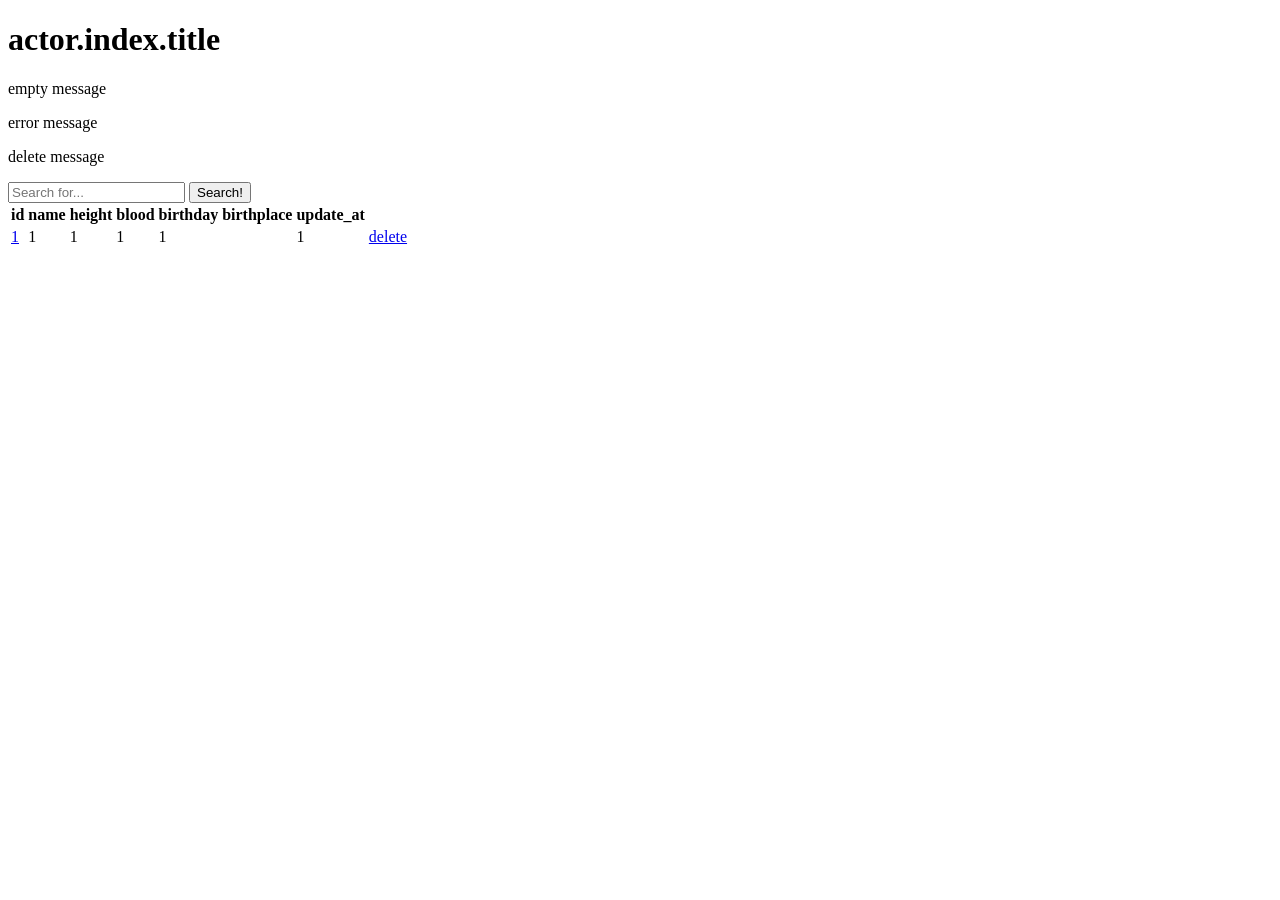
<file: src/main/resources/templates/Actor/index.html>
<!DOCTYPE HTML>
<html xmlns="http://www.w3.org/1999/xhtml" xmlns:th="http://www.thymeleaf.org">
<head th:replace="_temp :: header ('ACTOR')">
</head>
<body>

  <div class="container">
    <div class="page-header">
      <h1 th:utext="#{actor.index.title}">actor.index.title</h1>
      <p th:if="${emptyMessage}" th:text="${emptyMessage}">empty message</p>
      <p th:if="${errorMessage}" th:text="${errorMessage}">error message</p>
      <p th:if="${deleteMessage}" th:text="${deleteMessage}">delete message</p>
    </div>

    <div th:replace="_temp :: nav"></div>

    <div class="row">
      <div class="col-md-6">
        <form action="/actor/search" th:action="@{/actor/search}" method="get">
          <div class="input-group">
            <input type="text" name="keyword" class="form-control" placeholder="Search for..." />
            <span class="input-group-btn">
              <input class="btn btn-default" type="submit" value="Search!" />
            </span>
          </div>
        </form>
      </div>
    </div>

    <div class="row">
      <div class="col-md-12">

        <table class="table">
          <thead>
            <tr>
              <th th:utext="#{actor.id}">id</th>
              <th th:utext="#{actor.name}">name</th>
              <th th:utext="#{actor.height}">height</th>
              <th th:utext="#{actor.blood}">blood</th>
              <th th:utext="#{actor.birthday}">birthday</th>
              <th th:utext="#{actor.birthplace}">birthplace</th>
              <th th:utext="#{actor.update_at}">update_at</th>
              <th>&nbsp;</th>
            </tr>
          </thead>
          <tbody>
            <tr th:each="item,iterStat : ${list}">
              <td>
                <a class="btn btn-default" href="/actor/${item.id}" th:href="@{/actor/{id}(id=${item.id})}" th:text="${item.id}">1</a>
              </td>
              <td th:text="${item.name}">1</td>
              <td th:text="${item.height != null}? ${item.height} : '-'">1</td>
              <td th:text="${item.blood != null}? ${item.blood} : '-'">1</td>
              <td th:text="${item.birthday != null}? ${#dates.format(item.birthday,'yyyy-MM-dd')} : '-'">1</td>
              <td th:text="(${item.birthplaceId != null}? ${item.birthplaceId} + ':' : '') + (${item.pref != null }? ${item.pref.name} : '(unknown)')"></td>
              <td th:text="${item.updateAt}">1</td>
              <td>
                <a class="btn btn-warning" href="/actor/delete/${item.id}" th:href="@{/actor/delete/{id}(id=${item.id})}">delete</a>
              </td>
            </tr>
          </tbody>
        </table>
      </div>
    </div>

    <div th:replace="_temp :: footer"></div>
  </div>

  <div th:include="_temp :: script"></div>
</body>
</html>
</file>
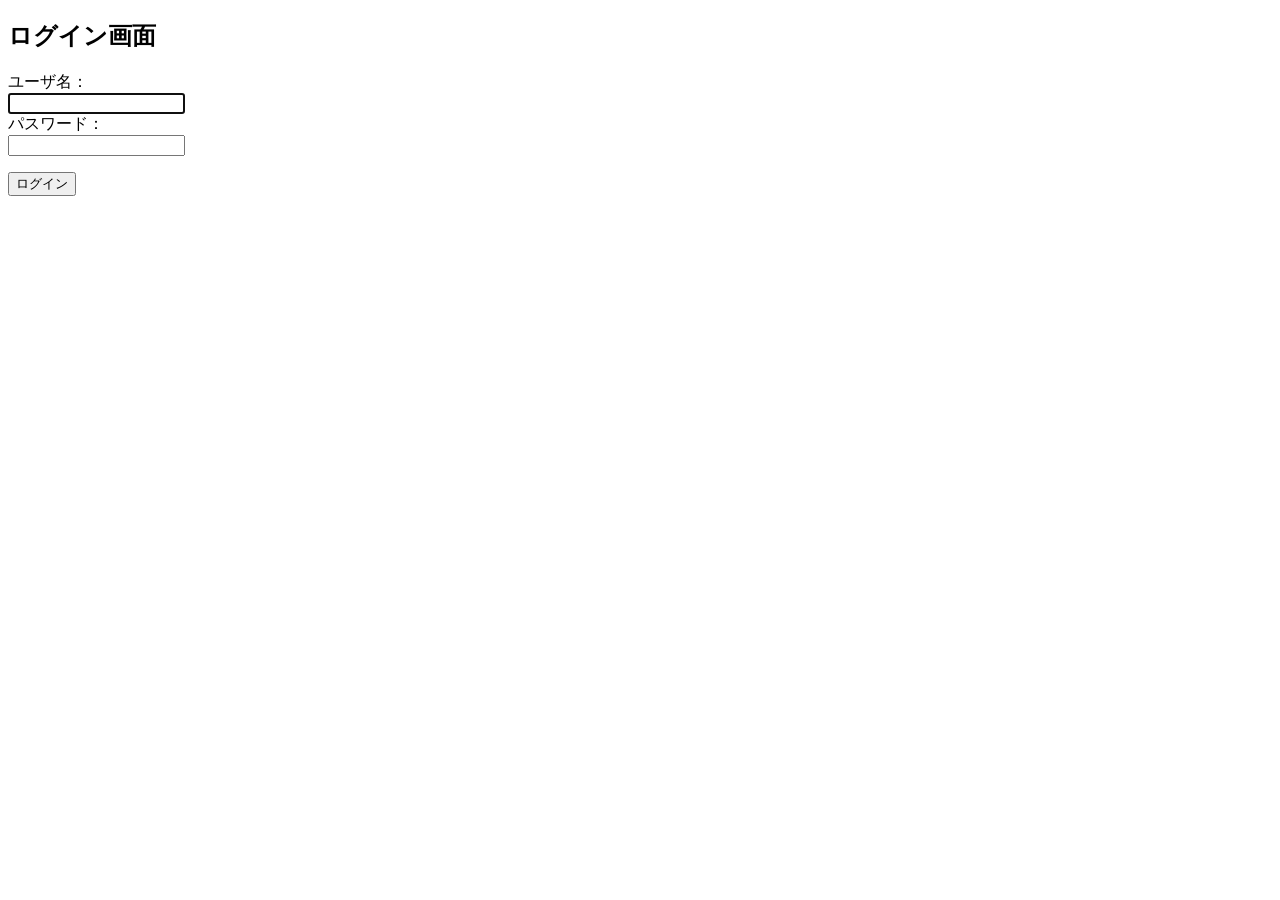
<file: src/main/resources/templates/BKlogin.html>
<!DOCTYPE html>
<html xmlns:th="http://www.thymeleaf.org">
<head>
<meta charset="utf-8" />
<title>Login page</title>
<style>
.alert-danger{color:red;}
</style>
</head>
<body>
<h2>ログイン画面</h2>
<form th:action="@{/login}" method="post">
    <div th:if="${session['SPRING_SECURITY_LAST_EXCEPTION']} != null"
            class="alert-danger">
        <span th:text="ユーザ名またはパスワードに誤りがあります"></span>
    </div>
    <div style="width:160px;"><label for="username">ユーザ名：</label></div>
    <input type="text" name="username" autofocus="autofocus" />
    <br/>
    <div style="width:160px;"><label for="password">パスワード：</label></div>
    <input type="password" name="password" />
    <br/>
    <p><input type="submit" value="ログイン" /></p>
</form>
</body>
</html>
</file>
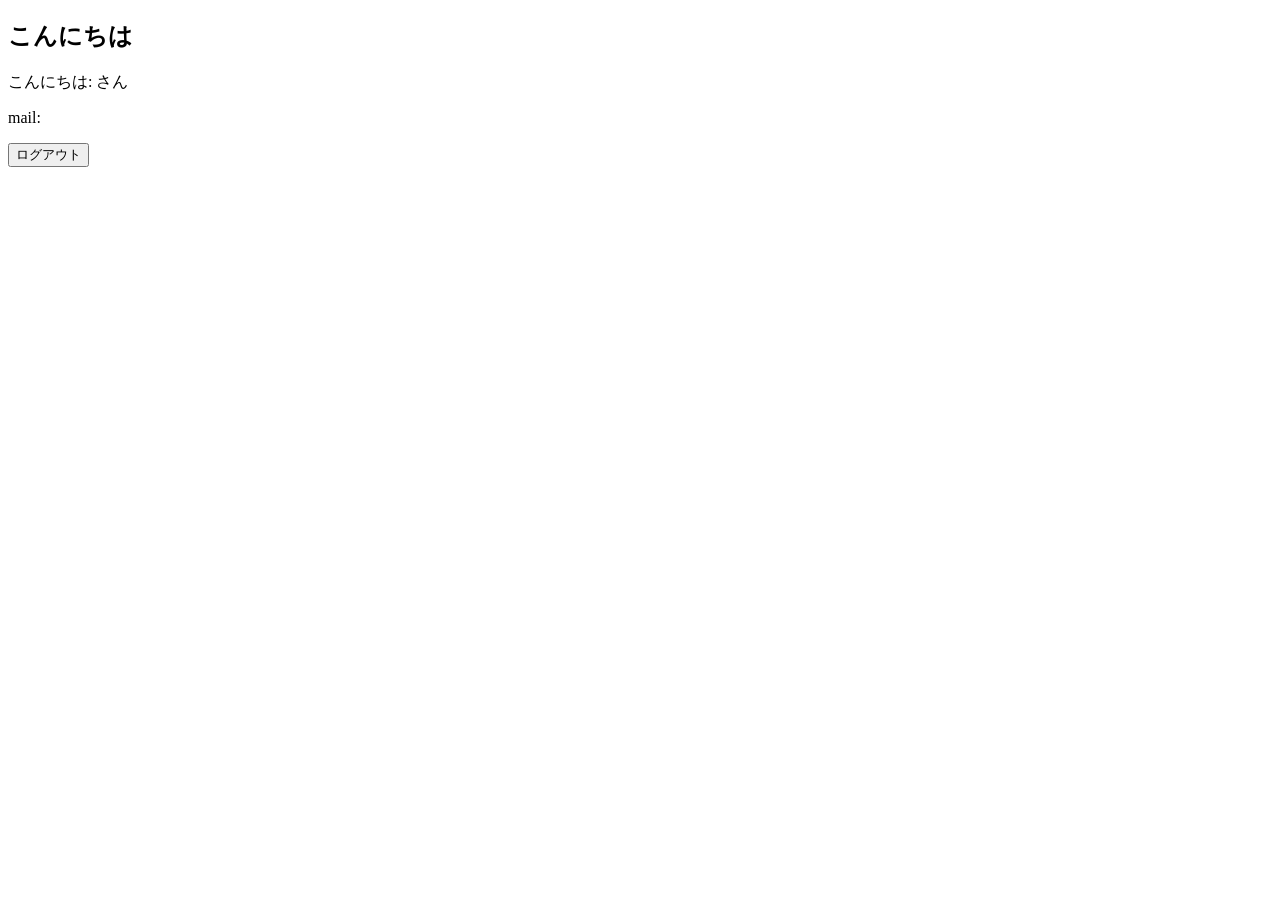
<file: src/main/resources/templates/top.html>
<!DOCTYPE html>
<html xmlns:th="http://www.thymeleaf.org"
      xmlns:sec="http://www.thymeleaf.org/thymeleaf-extras-springsecurity4">
<head>
<meta charset="UTF-8" />
<title>メニュー画面</title>
</head>
<body>
<h2>こんにちは</h2>
    <p>こんにちは:
    <span sec:authentication="name"></span>さん</p>
    <p>mail:
    <form action="#" th:action="@{/logout}" method="post">
        <input type="submit" value="ログアウト" />
    </form>
</body>
</html>
</file>
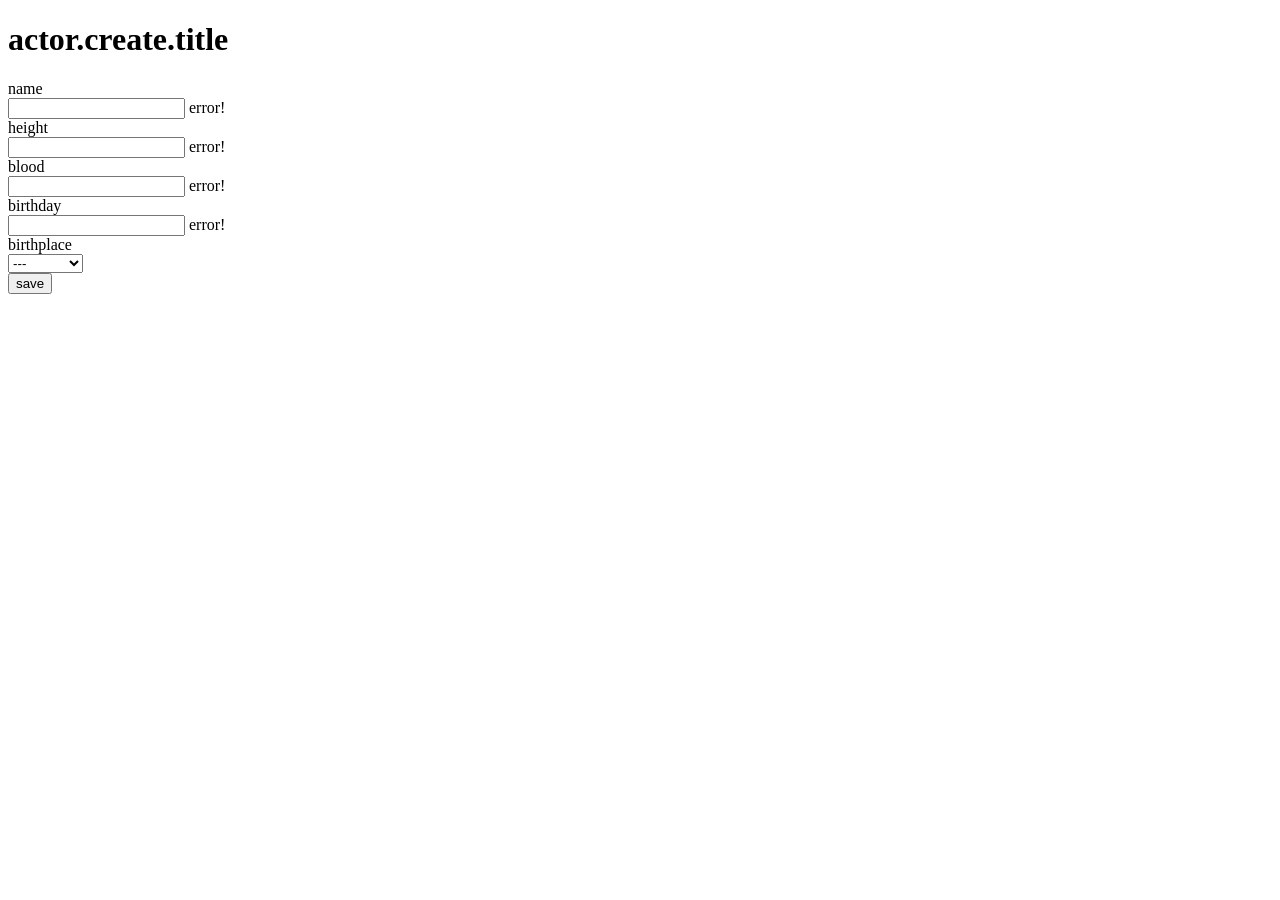
<file: src/main/resources/templates/Actor/create.html>
<!DOCTYPE HTML>
<html xmlns="http://www.w3.org/1999/xhtml" xmlns:th="http://www.thymeleaf.org">
<head th:replace="_temp :: header ('ACTOR CREATE')">
</head>
<body>

  <div class="container">
    <div class="page-header">
      <h1 th:utext="#{actor.create.title}">actor.create.title</h1>
    </div>

    <div th:replace="_temp :: nav"></div>

    <div class="row">
      <div class="col-md-12">

        <form class="form-horizontal" role="form" action="/actor/save" th:action="@{/actor/save}" th:object="${actorForm}" method="post">
          <!-- name -->
          <div class="form-group">
            <label for="id_name" class="col-sm-2 control-label" th:utext="#{actor.name}">name</label>
            <div class="col-sm-10">
              <input id="id_name" class="form-control" type="text" name="name" th:field="*{name}" />
              <span th:if="${#fields.hasErrors('name')}" th:errors="*{name}" class="help-block">error!</span>
            </div>
          </div>
          <!-- height -->
          <div class="form-group">
            <label for="id_height" class="col-sm-2 control-label" th:utext="#{actor.height}">height</label>
            <div class="col-sm-10">
              <input id="id_height" class="form-control" type="text" name="height" th:field="*{height}" />
              <span th:if="${#fields.hasErrors('height')}" th:errors="*{height}" class="help-block">error!</span>
            </div>
          </div>
          <!-- blood -->
          <div class="form-group">
            <label for="id_blood" class="col-sm-2 control-label" th:utext="#{actor.blood}">blood</label>
            <div class="col-sm-10">
              <input id="id_blood" class="form-control" type="text" name="blood" th:field="*{blood}" />
              <span th:if="${#fields.hasErrors('blood')}" th:errors="*{blood}" class="help-block">error!</span>
            </div>
          </div>
          <!-- birthday -->
          <div class="form-group">
            <label for="id_birthday" class="col-sm-2 control-label" th:utext="#{actor.birthday}">birthday</label>
            <div class="col-sm-10">
              <input id="id_birthday" class="form-control" type="text" name="birthday" th:field="*{birthday}" />
              <span th:if="${#fields.hasErrors('birthday')}" th:errors="*{birthday}" class="help-block">error!</span>
            </div>
          </div>
          <!-- birthplaceId -->
          <div class="form-group">
            <label for="id_birthplaceId" class="col-sm-2 control-label" th:utext="#{actor.birthplace}">birthplace</label>
            <div class="col-sm-10">
              <select id="id_birthplaceId" class="form-control" name="birthplaceId">
                <option value="">---</option>
                <option th:each="item : ${pref}" th:value="${item.id}" th:text="${item.name}" th:selected="${item.id} == *{birthplaceId}">pulldown</option>
              </select>
            </div>
          </div>

          <div class="form-group">
            <input class="btn btn-default" type="submit" value="save" />
          </div>
        </form>

      </div>
    </div>

    <div th:replace="_temp :: footer"></div>
  </div>

  <div th:include="_temp :: script"></div>
</body>
</html>
</file>
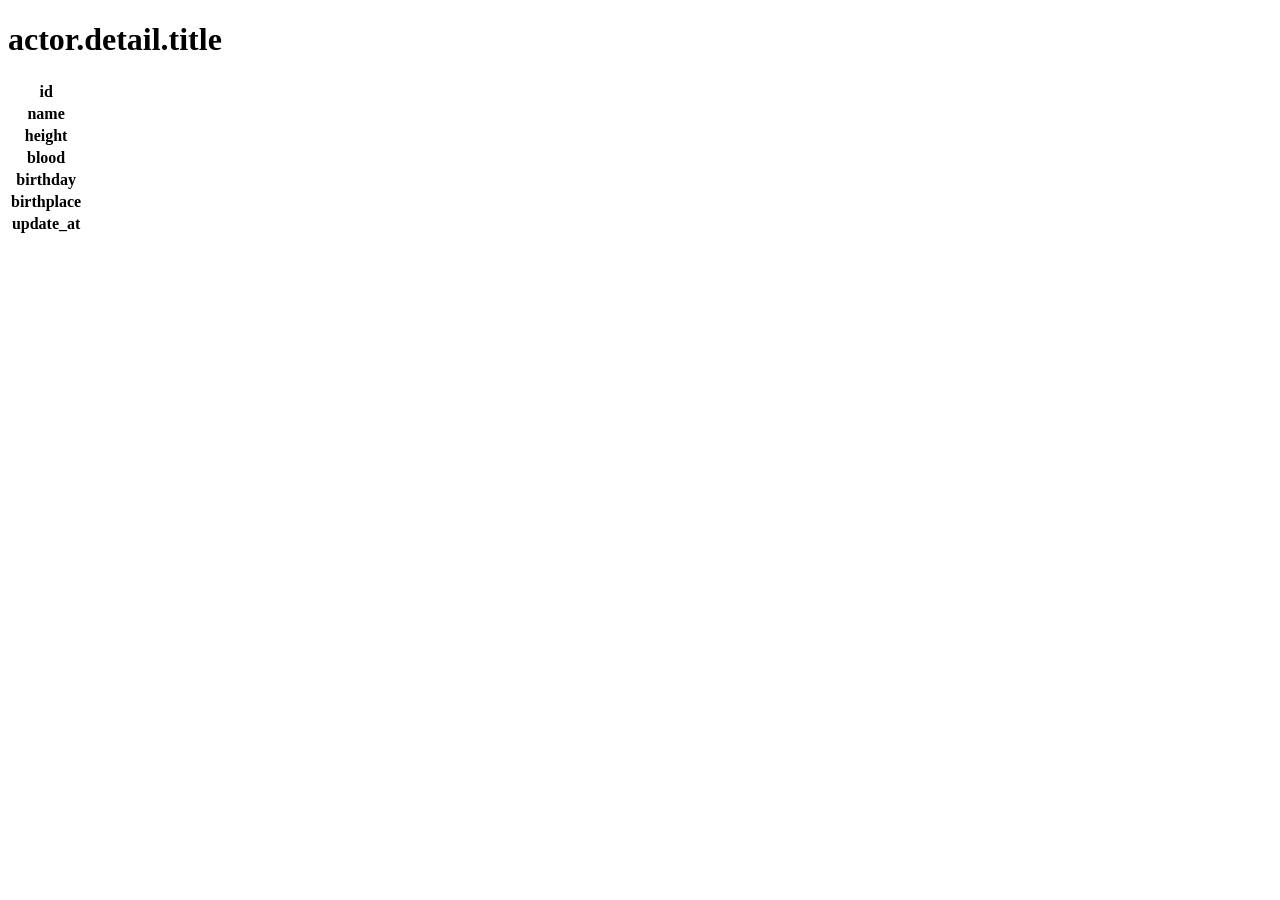
<file: src/main/resources/templates/Actor/detail.html>
<!DOCTYPE HTML>
<html xmlns="http://www.w3.org/1999/xhtml" xmlns:th="http://www.thymeleaf.org">
<head th:replace="_temp :: header ('ACTOR DETAIL')">
</head>
<body>

  <div class="container">
    <div class="page-header">
      <h1 th:utext="#{actor.detail.title}">actor.detail.title</h1>
    </div>

    <div th:replace="_temp :: nav"></div>

    <div class="row">
      <div class="col-md-12">
        <table class="table" th:object="${actor}">
          <tr>
            <th th:utext="#{actor.id}">id</th>
            <td th:text="*{id}"></td>
          </tr>
          <tr>
            <th th:utext="#{actor.name}">name</th>
            <td th:text="*{name}"></td>
          </tr>
          <tr>
            <th th:utext="#{actor.height}">height</th>
            <td th:text="*{height}"></td>
          </tr>
          <tr>
            <th th:utext="#{actor.blood}">blood</th>
            <td th:text="*{blood}"></td>
          </tr>
          <tr>
            <th th:utext="#{actor.birthday}">birthday</th>
            <td th:text="*{birthday != null}? *{#dates.format(birthday,'yyyy-MM-dd')} : '-'"></td>
          </tr>
          <tr>
            <th th:utext="#{actor.birthplace}">birthplace</th>
            <td th:text="*{birthplaceId} + ':' + (*{pref != null}? *{pref.name} : '(unknown)')"></td>
          </tr>
          <tr>
            <th th:utext="#{actor.update_at}">update_at</th>
            <td th:text="*{updateAt}"></td>
          </tr>
        </table>
      </div>
    </div>

    <div th:replace="_temp :: footer"></div>
  </div>

  <div th:include="_temp :: script"></div>
</body>
</html>
</file>
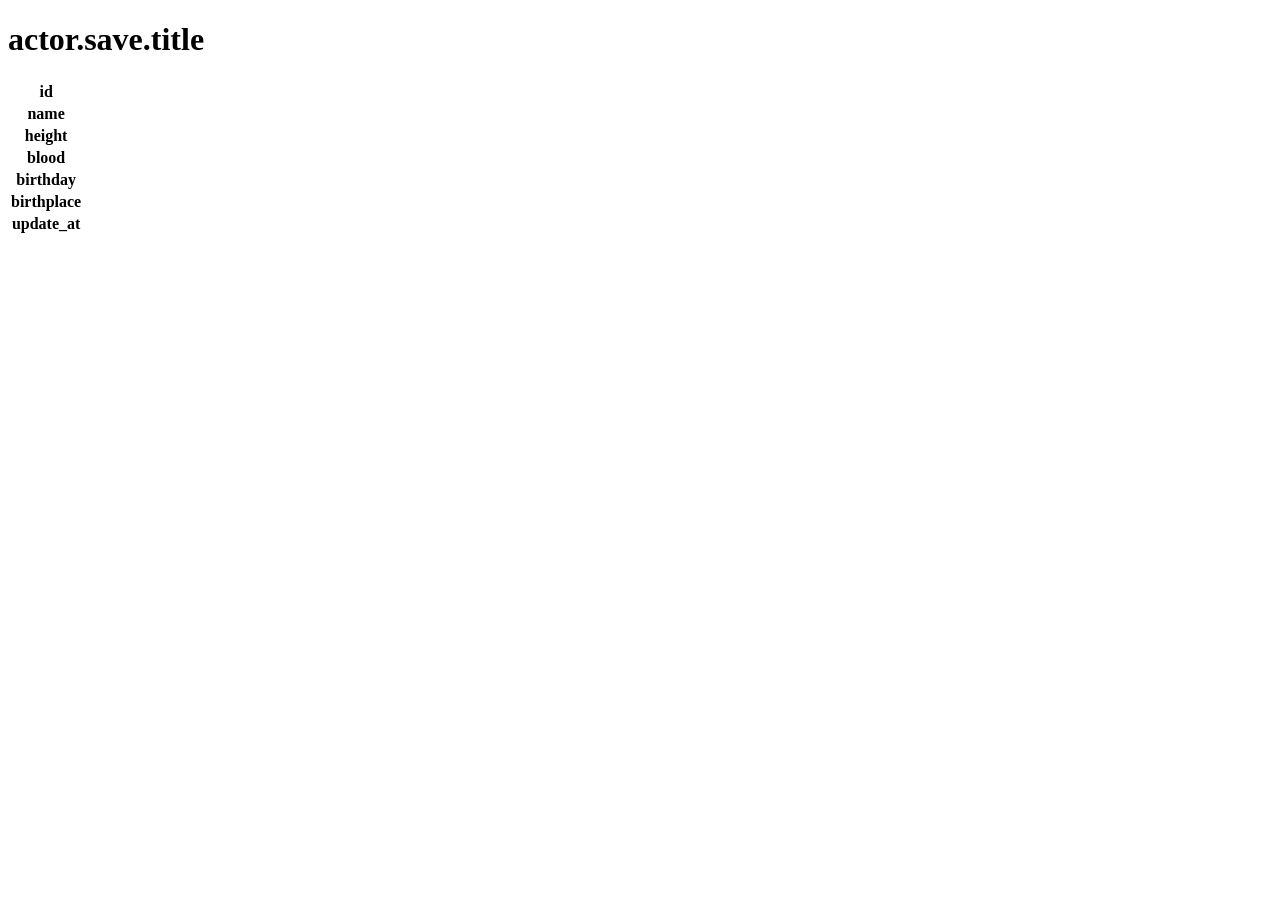
<file: src/main/resources/templates/Actor/save.html>
<!DOCTYPE HTML>
<html xmlns="http://www.w3.org/1999/xhtml" xmlns:th="http://www.thymeleaf.org">
<head th:replace="_temp :: header ('ACTOR SAVE')">
</head>
<body>

  <div class="container">
    <div class="page-header">
      <h1 th:utext="#{actor.save.title}">actor.save.title</h1>
    </div>

    <div th:replace="_temp :: nav"></div>

    <div class="row">
      <div class="col-md-12">
        <table class="table" th:object="${actor}">
          <tr>
            <th th:utext="#{actor.id}">id</th>
            <td th:text="*{id}"></td>
          </tr>
          <tr>
            <th th:utext="#{actor.name}">name</th>
            <td th:text="*{name}"></td>
          </tr>
          <tr>
            <th th:utext="#{actor.height}">height</th>
            <td th:text="*{height}"></td>
          </tr>
          <tr>
            <th th:utext="#{actor.blood}">blood</th>
            <td th:text="*{blood}"></td>
          </tr>
          <tr>
            <th th:utext="#{actor.birthday}">birthday</th>
            <td th:text="*{birthday != null}? *{#dates.format(birthday,'yyyy-MM-dd')} : '-'"></td>
          </tr>
          <tr>
            <th th:utext="#{actor.birthplace}">birthplace</th>
            <td th:text="*{birthplaceId} + ':' + (*{pref != null}? *{pref.name} : '(unknown)')"></td>
          </tr>
          <tr>
            <th th:utext="#{actor.update_at}">update_at</th>
            <td th:text="*{updateAt}"></td>
          </tr>
        </table>
      </div>
    </div>

    <div th:replace="_temp :: footer"></div>
  </div>

  <div th:include="_temp :: script"></div>
</body>
</html>
</file>
